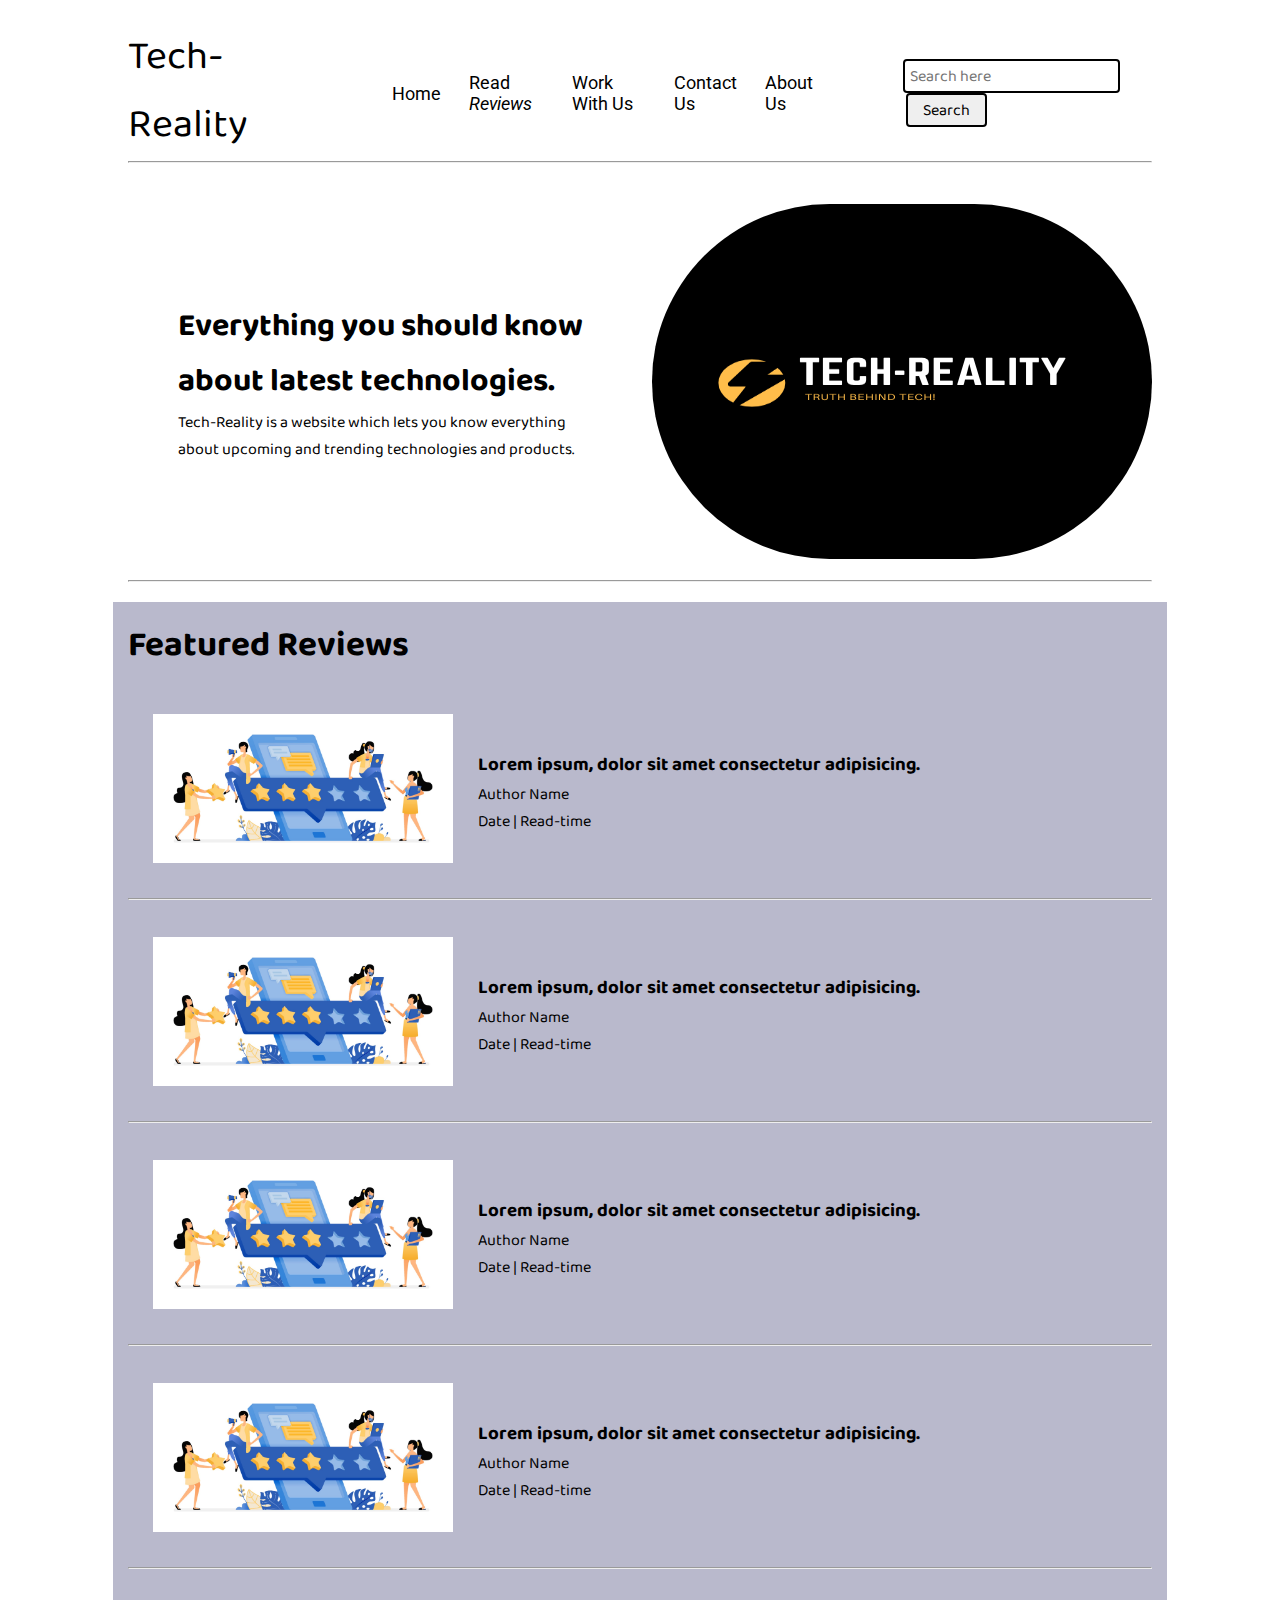
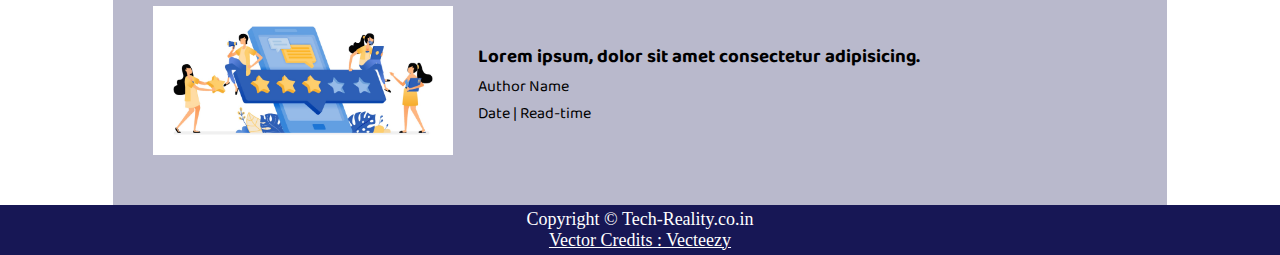
<file: index.html>
<!DOCTYPE html>
<html lang="en">

<head>
    <meta charset="UTF-8">
    <meta http-equiv="X-UA-Compatible" content="IE=edge">
    <meta name="viewport" content="width=device-width, initial-scale=1.0">
    <link rel="stylesheet" href="css/utils.css">
    <link rel="stylesheet" href="css/style.css">
    <link rel="stylesheet" href="css/mobile.css">
    <link rel="shortcut icon" type="image/x-icon" href="images/Tech.png">
    <title>Tech-Reality "Truth Behind Tech"</title>
</head>

<body>
    <nav class="navigation max-width-1 m-auto">
        <div class="nav-left">
            <span>Tech-Reality</span>

            <ul>
                <li><a href="index.html">Home</a></li>
                <li><a href="blogpost.html">Read <i>Reviews</i></a></li>
                <li><a href="workwithus.html">Work With Us</a></li>
                <li><a href="contact.html">Contact Us</a></li>
                <li><a href="aboutus.html">About Us</a></li>
            </ul>
        </div>
        <div class="nav-right">

            <form action="/search.html" method="get">
                <input class="form-input" type="text" name="query" placeholder="Search here">
                <button class="btn">Search</button>
            </form>
        </div>
    </nav>
    <div class="max-width-1 m-auto">
        <hr>
    </div>
    <div class="my-2 content max-width-1 m-auto">
        <div class="content-left">
            <h1>Everything you should know about latest technologies.</h1>
            <p>Tech-Reality is a website which lets you know everything about upcoming and trending technologies and products. </p>
        </div>
        <div class="content-right">
            <img src="images/Tech.png" alt="Tech-Reality">
        </div>
    </div>
    <div class="max-width-1 m-auto">
        <hr>
    </div>
    <div class="home-articles m-auto max-width-1 font1">
        <!--<div class="year-box adjust-year">
            <h3>Year</h3>
            <input type="radio" name="year">2020<br>
            <input type="radio" name="year">2021
        </div>-->
        <h2>
            Featured Reviews
        </h2>
        <div class="home-article">
            <div class="home-article-img">
                <img src="images/reviews.jpg" alt="reviews">
            </div>
            <div class="home-article-content font1">
                <a href="/blogpost.html">
                    <h3>Lorem ipsum, dolor sit amet consectetur adipisicing.</h3>
                </a>
                <div>Author Name</div>
                <span> Date | Read-time</span>
            </div>
        </div>
        <div class="max-width-1 m-auto">
            <hr>
        </div>
        <div class="home-article">
            <div class="home-article-img">
                <img src="images/reviews.jpg" alt="reviews">
            </div>
            <div class="home-article-content font1">
                <a href="/blogpost.html">
                    <h3>Lorem ipsum, dolor sit amet consectetur adipisicing.</h3>
                </a>
                <div>Author Name</div>
                <span> Date | Read-time</span>
            </div>
        </div>
        <div class="max-width-1 m-auto">
            <hr>
        </div>
        <div class="home-article">
            <div class="home-article-img">
                <img src="images/reviews.jpg" alt="reviews">
            </div>
            <div class="home-article-content font1">
                <a href="/blogpost.html">
                    <h3>Lorem ipsum, dolor sit amet consectetur adipisicing.</h3>
                </a>
                <div>Author Name</div>
                <span> Date | Read-time</span>
            </div>
        </div>
        <div class="max-width-1 m-auto">
            <hr>
        </div>
        <div class="home-article">
            <div class="home-article-img">
                <img src="images/reviews.jpg" alt="reviews">
            </div>
            <div class="home-article-content font1">
                <a href="/blogpost.html">
                    <h3>Lorem ipsum, dolor sit amet consectetur adipisicing.</h3>
                </a>
                <div>Author Name</div>
                <span> Date | Read-time</span>
            </div>
        </div>
        <div class="max-width-1 m-auto">
            <hr>
        </div>
        <div class="home-article">
            <div class="home-article-img">
                <img src="images/reviews.jpg" alt="reviews">
            </div>
            <div class="home-article-content font1">
                <a href="/blogpost.html">
                    <h3>Lorem ipsum, dolor sit amet consectetur adipisicing.</h3>
                </a>
                <div>Author Name</div>
                <span> Date | Read-time</span>
            </div>
        </div>
    </div>
    <div class="footer m-auto">
        Copyright &copy; Tech-Reality.co.in
        <p>
            <a href="https://www.vecteezy.com/free-vector/technology"> Vector Credits : Vecteezy</a>
        </p>
    </div>
</body>

</html>
</file>
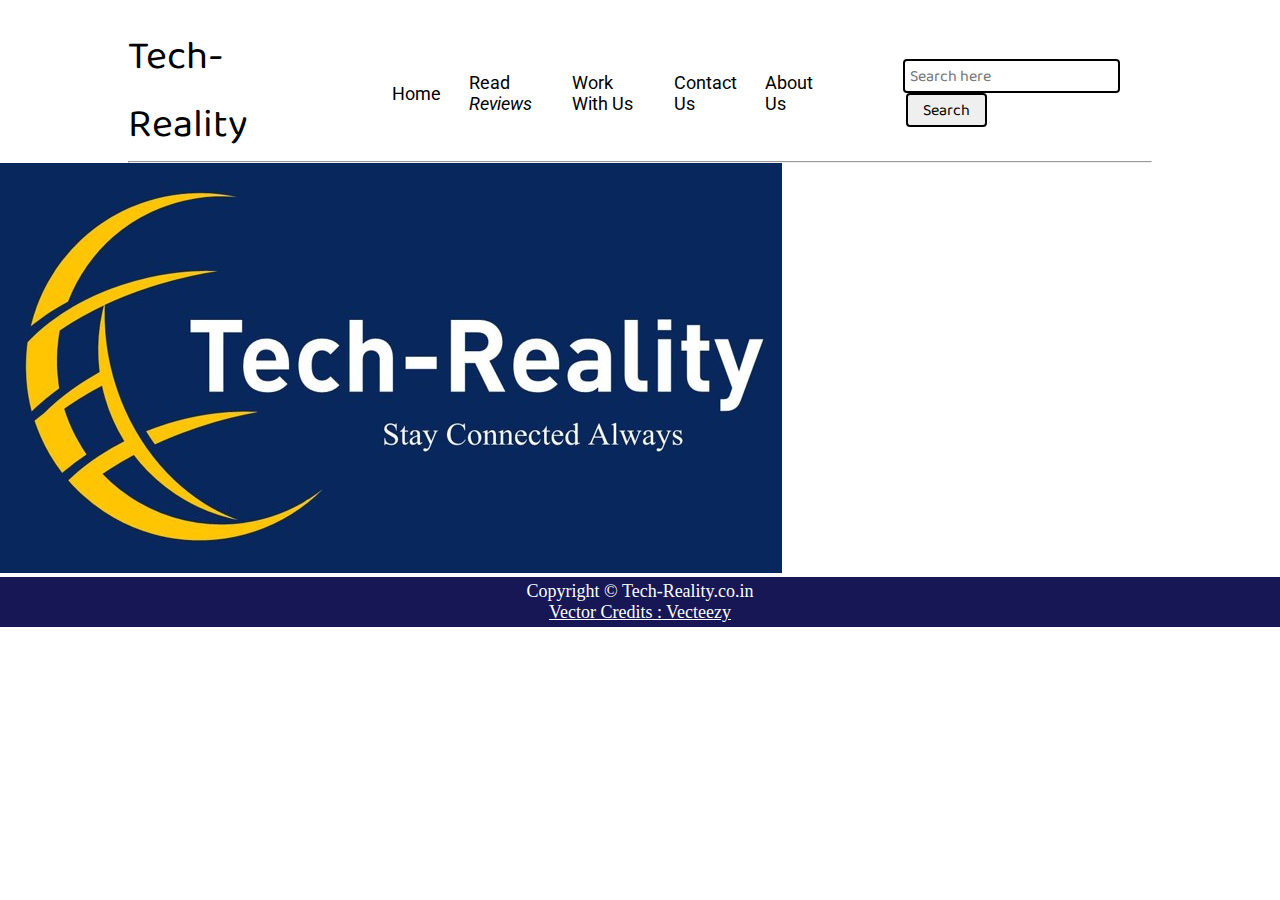
<file: aboutus.html>
<!DOCTYPE html>
<html lang="en">

<head>
    <meta charset="UTF-8">
    <meta http-equiv="X-UA-Compatible" content="IE=edge">
    <meta name="viewport" content="width=device-width, initial-scale=1.0">
    <link rel="stylesheet" href="css/utils.css">
    <link rel="stylesheet" href="css/style.css">
    <link rel="stylesheet" href="css/contact.css">
    <link rel="stylesheet" href="css/mobile.css">
    <title>Tech-Reality "Truth Behind Tech"</title>
</head>

<body>
    <nav class="navigation max-width-1 m-auto">
        <div class="nav-left">
            <span>Tech-Reality</span>

            <ul>
                <li><a href="index.html">Home</a></li>
                <li><a href="blogpost.html">Read <i>Reviews</i></a></li>
                <li><a href="workwithus.html">Work With Us</a></li>
                <li><a href="contact.html">Contact Us</a></li>
                <li><a href="aboutus.html">About Us</a></li>
            </ul>
        </div>
        <div class="nav-right">

            <form action="/search.html" method="get">
                <input class="form-input" type="text" name="query" placeholder="Search here">
                <button class="btn">Search</button>
            </form>
        </div>
    </nav>
    <div class="max-width-1 m-auto">
        <hr>
    </div>
    <div class="about-img">
        <img src="images/Tech-Reality.jpg">
    </div>


    <div class="footer m-auto">
        Copyright &copy; Tech-Reality.co.in
        <p>
            <a href="https://www.vecteezy.com/free-vector/technology"> Vector Credits : Vecteezy</a>
        </p>
    </div>
</body>

</html>
</file>
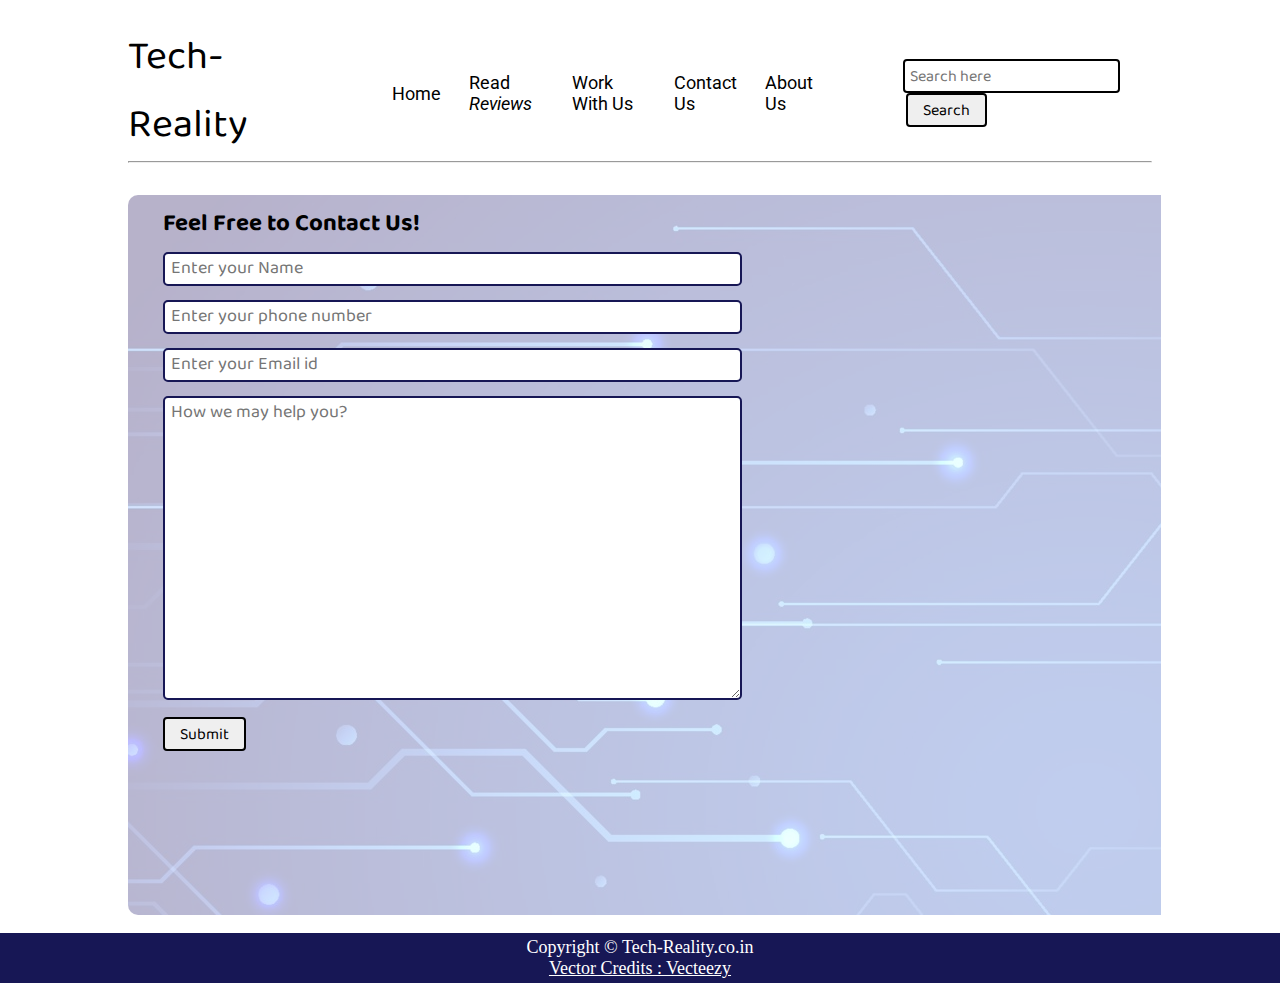
<file: contact.html>
<!DOCTYPE html>
<html lang="en">

<head>
    <meta charset="UTF-8">
    <meta http-equiv="X-UA-Compatible" content="IE=edge">
    <meta name="viewport" content="width=device-width, initial-scale=1.0">
    <link rel="stylesheet" href="css/utils.css">
    <link rel="stylesheet" href="css/style.css">
    <link rel="stylesheet" href="css/contact.css">
    <link rel="stylesheet" href="css/mobile.css">
    <title>Tech-Reality "Truth Behind Tech"</title>
</head>

<body>
    <nav class="navigation max-width-1 m-auto">
        <div class="nav-left">
            <span>Tech-Reality</span>

            <ul>
                <li><a href="index.html">Home</a></li>
                <li><a href="blogpost.html">Read <i>Reviews</i></a></li>
                <li><a href="workwithus.html">Work With Us</a></li>
                <li><a href="contact.html">Contact Us</a></li>
                <li><a href="aboutus.html">About Us</a></li>
            </ul>
        </div>
        <div class="nav-right">

            <form action="/search.html" method="get">
                <input class="form-input" type="text" name="query" placeholder="Search here">
                <button class="btn">Search</button>
            </form>
        </div>
    </nav>
    <div class="max-width-1 m-auto">
        <hr>
    </div>
    <div class="contact-content font1 max-width-1 m-auto">
        <div class="max-width-1 m-auto mx-1">
            <h2>
                Feel Free to Contact Us!
            </h2>
            <form action="https://formspree.io/f/meqnepva" method="post">
                <div class="contact-form">
                    <div class="form-box">
                        <input type="name" placeholder="Enter your Name">
                    </div>
                    <div class="form-box">
                        <input type="number" placeholder="Enter your phone number">
                    </div>
                    <div class="form-box">
                        <input type="email" placeholder="Enter your Email id">
                    </div>
                    <div class="form-box">
                        <textarea name="text" id="" cols="30" rows="10" placeholder="How we may help you?"></textarea>
                    </div>
                    <div class="form-box">
                        <button class="btn">Submit</button>
                    </div>
                </div>
            </form>
        </div>
    </div>


    <div class="footer m-auto">
        Copyright &copy; Tech-Reality.co.in
        <p>
            <a href="https://www.vecteezy.com/free-vector/technology"> Vector Credits : Vecteezy</a>
        </p>
    </div>
</body>

</html>
</file>
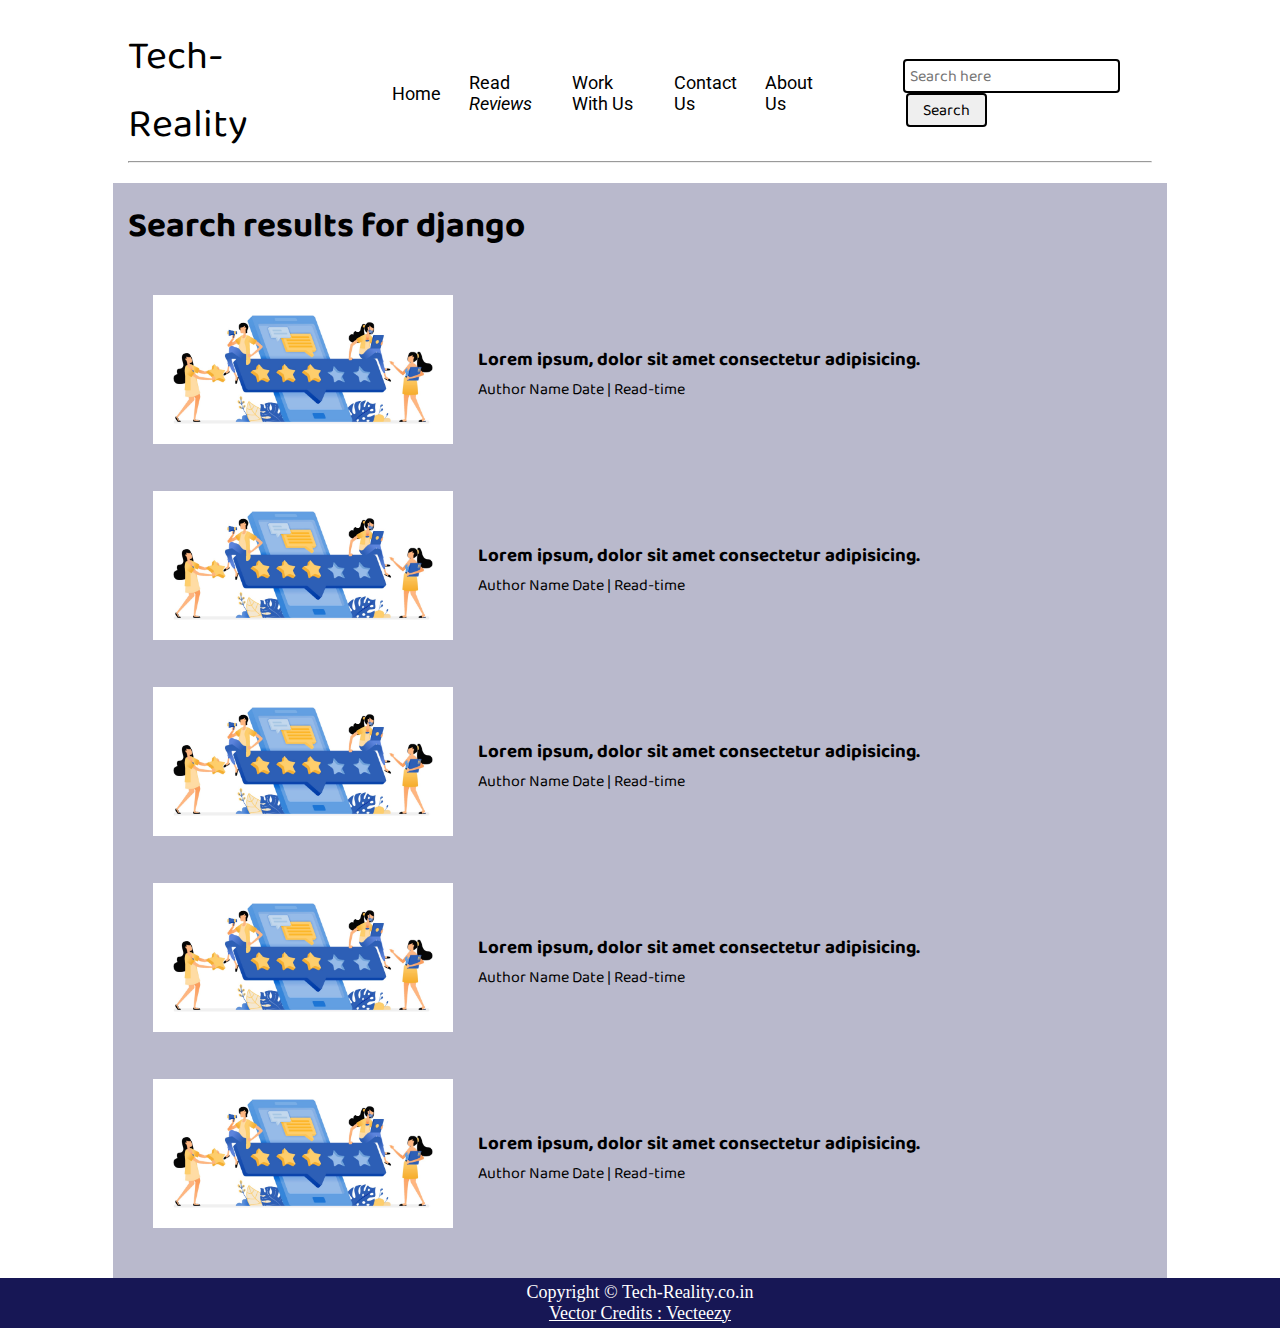
<file: search.html>
<!DOCTYPE html>
<html lang="en">

<head>
    <meta charset="UTF-8">
    <meta http-equiv="X-UA-Compatible" content="IE=edge">
    <meta name="viewport" content="width=device-width, initial-scale=1.0">
    <link rel="stylesheet" href="css/utils.css">
    <link rel="stylesheet" href="css/style.css">
    <link rel="stylesheet" href="css/mobile.css">
    <title>Tech-Reality "Truth Behind Tech"</title>
</head>

<body>
    <nav class="navigation max-width-1 m-auto">
        <div class="nav-left">
            <span>Tech-Reality</span>

            <ul>
                <li><a href="index.html">Home</a></li>
                <li><a href="blogpost.html">Read <i>Reviews</i></a></li>
                <li><a href="workwithus.html">Work With Us</a></li>
                <li><a href="contact.html">Contact Us</a></li>
                <li><a href="aboutus.html">About Us</a></li>
            </ul>
        </div>
        <div class="nav-right">

            <form action="/search.html" method="get">
                <input class="form-input" type="text" name="query" placeholder="Search here">
                <button class="btn">Search</button>
            </form>
        </div>
    </nav>

    <div class="max-width-1 m-auto">
        <hr>
    </div>
    <div class="home-articles m-auto max-width-1 font1">
        <h2>
            Search results for django
        </h2>
        <div class="home-article">
            <div class="home-article-img">
                <img src="images/reviews.jpg" alt="reviews">
            </div>
            <div class="home-article-content font1">
                <a href="/blogpost.html">
                    <h3>Lorem ipsum, dolor sit amet consectetur adipisicing.</h3>
                </a>
                <span>Author Name </span>
                <span> Date | Read-time</span>
            </div>
        </div>
        <div class="home-article">
            <div class="home-article-img">
                <img src="images/reviews.jpg" alt="reviews">
            </div>
            <div class="home-article-content font1">
                <a href="/blogpost.html">
                    <h3>Lorem ipsum, dolor sit amet consectetur adipisicing.</h3>
                </a>
                <span>Author Name </span>
                <span> Date | Read-time</span>
            </div>
        </div>
        <div class="home-article">
            <div class="home-article-img">
                <img src="images/reviews.jpg" alt="reviews">
            </div>
            <div class="home-article-content font1">
                <a href="/blogpost.html">
                    <h3>Lorem ipsum, dolor sit amet consectetur adipisicing.</h3>
                </a>
                <span>Author Name </span>
                <span> Date | Read-time</span>
            </div>
        </div>
        <div class="home-article">
            <div class="home-article-img">
                <img src="images/reviews.jpg" alt="reviews">
            </div>
            <div class="home-article-content font1">
                <a href="/blogpost.html">
                    <h3>Lorem ipsum, dolor sit amet consectetur adipisicing.</h3>
                </a>
                <span>Author Name </span>
                <span> Date | Read-time</span>
            </div>
        </div>
        <div class="home-article">
            <div class="home-article-img">
                <img src="images/reviews.jpg" alt="reviews">
            </div>
            <div class="home-article-content font1">
                <a href="/blogpost.html">
                    <h3>Lorem ipsum, dolor sit amet consectetur adipisicing.</h3>
                </a>
                <span>Author Name </span>
                <span> Date | Read-time</span>
            </div>
        </div>
    </div>
    <div class="footer m-auto">
        Copyright &copy; Tech-Reality.co.in
        <p>
            <a href="https://www.vecteezy.com/free-vector/technology"> Vector Credits : Vecteezy</a>
        </p>
    </div>
</body>

</html>
</file>
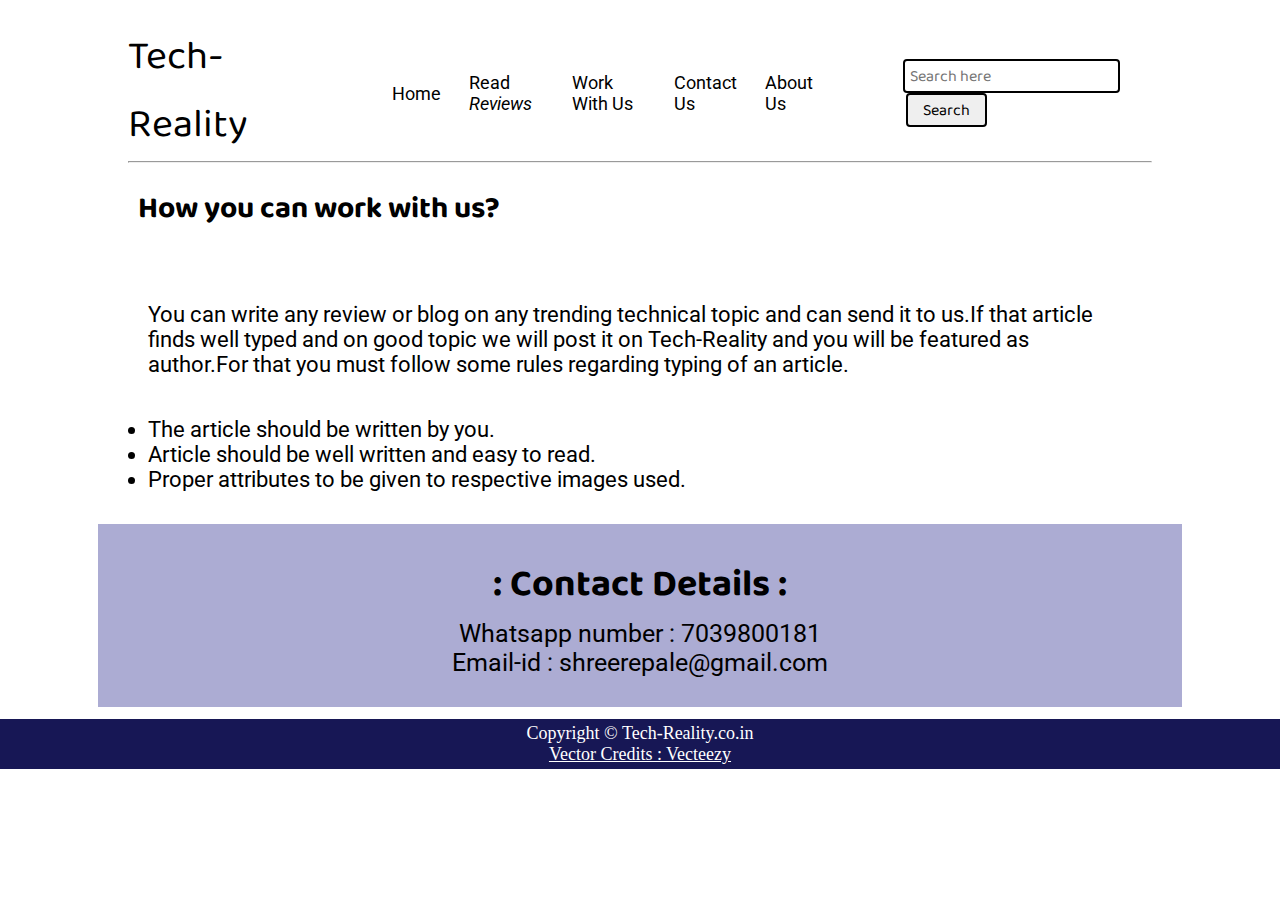
<file: workwithus.html>
<!DOCTYPE html>
<html lang="en">

<head>
    <meta charset="UTF-8">
    <meta http-equiv="X-UA-Compatible" content="IE=edge">
    <meta name="viewport" content="width=device-width, initial-scale=1.0">
    <link rel="stylesheet" href="css/utils.css">
    <link rel="stylesheet" href="css/style.css">
    <link rel="stylesheet" href="css/contact.css">
    <link rel="stylesheet" href="css/mobile.css">
    <link rel="stylesheet" href="css/workwithus.css">
    <title>Tech-Reality "Truth Behind Tech"</title>
</head>

<body>
    <nav class="navigation max-width-1 m-auto">
        <div class="nav-left">
            <span>Tech-Reality</span>

            <ul>
                <li><a href="index.html">Home</a></li>
                <li><a href="blogpost.html">Read <i>Reviews</i></a></li>
                <li><a href="workwithus.html">Work With Us</a></li>
                <li><a href="contact.html">Contact Us</a></li>
                <li><a href="aboutus.html">About Us</a></li>
            </ul>
        </div>
        <div class="nav-right">

            <form action="/search.html" method="get">
                <input class="form-input" type="text" name="query" placeholder="Search here">
                <button class="btn">Search</button>
            </form>
        </div>
    </nav>
    <div class="max-width-1 m-auto">
        <hr>
    </div>
    <div class="my-2 work-head max-width-1 m-auto">
        <h2 class="font1">How you can work with us?</h2><br><br>
        <p class="font2">
            You can write any review or blog on any trending technical topic and can send it to us.If that article finds well typed and on good topic we will post it on Tech-Reality and you will be featured as author.For that you must follow some rules regarding
            typing of an article.
        </p>
        <ul class="font2">
            <li>
                The article should be written by you.
            </li>
            <li>
                Article should be well written and easy to read.
            </li>
            <li>
                Proper attributes to be given to respective images used.
            </li>
        </ul>
    </div>
    <div class="my-2 work-foot max-width-1 m-auto font1">
        <h2>: Contact Details :</h2>
        <p class="whatspp font2">Whatsapp number : 7039800181</p>
        <p class="email font2">Email-id : shreerepale@gmail.com</p>
    </div>

    <div class="footer m-auto">
        Copyright &copy; Tech-Reality.co.in
        <p>
            <a href="https://www.vecteezy.com/free-vector/technology"> Vector Credits : Vecteezy</a>
        </p>
    </div>
</body>

</html>
</file>
<file: css/utils.css>
@import url('https://fonts.googleapis.com/css2?family=Baloo+Bhaijaan+2:wght@500&family=Roboto:wght@300&display=swap');
:root {
    --main-bg-color: rgb(23, 23, 85);
    --font1: 'Baloo Bhaijaan 2', cursive;
    --font2: 'Roboto', sans-serif;
}

.font1 {
    font-family: var(--font1);
}

.font2 {
    font-family: var(--font2);
}

.max-width-1 {
    max-width: 80vw;
}

.max-width-2 {
    max-width: 60vw;
}

.m-auto {
    margin: auto
}

.mx-1 {
    margin-left: 35px;
    margin-right: 35px;
}

.btn {
    padding: 0px 15px;
    padding-top: 3px;
    border: 2px solid black;
    border-radius: 4px;
    font-family: var(--font1);
    font-size: 16px;
    cursor: pointer;
    transition: all 0.3s ease-in-out;
}

.btn:hover {
    color: white;
    background: var(--main-bg-color);
}

.form-input {
    padding: 0px 5px;
    padding-top: 3px;
    font-size: 16px;
    border: 2px solid black;
    border-radius: 4px;
    margin: 0 -3px;
    font-family: var(--font1);
}

.my-2 {
    margin-bottom: 12px;
    margin-top: 12px;
}

.form-box input,
textarea {
    width: 44vw;
    padding: 0px 6px;
    margin: 7px 0;
    font-size: 18px;
    font-family: var(--font1);
    border: 2px solid var(--main-bg-color);
    border-radius: 5px;
}

.footer {
    font-size: 18px;
}
</file>
<file: css/style.css>
* {
    margin: 0;
    padding: 0;
}

.navigation {
    font-family: var(--font1);
    display: flex;
    justify-content: space-between;
    align-items: center;
    margin-top: 25px;
}

.nav-left {
    font-size: 40px;
    display: flex;
}

.nav-left ul {
    display: flex;
    align-items: center;
    margin: 0px 77px;
    font-size: 18px;
}

.nav-left ul li {
    list-style: none;
    margin: 0 14px;
    font-family: var(--font2);
    transition: all 0.5s ease-in-out;
}

.nav-left ul li a {
    text-decoration: none;
    color: black;
}

.nav-left ul li a:hover {
    color: var(--main-bg-color);
    font-weight: bolder;
}

.content {
    height: 100%;
    display: flex;
    margin-top: 32px;
    padding: 9px;
    position: relative;
}

.content::after {
    content: "";
    position: absolute;
    width: 100%;
    height: inherit;
    border-radius: 10px;
}

.content-left {
    font-family: var(--font1);
    width: 50%;
    display: flex;
    flex-direction: column;
    justify-content: center;
    padding: 50px;
    z-index: 1;
}

.content-right {
    width: 50%;
    display: flex;
    align-items: center;
    justify-content: center;
}

.content-right img {
    height: 355px;
    border-radius: 250px;
    width: 500px;
}

.home-articles {
    background-color: rgb(23, 23, 85, 0.3);
    padding: 15px;
    margin-top: 20px;
    position: relative;
}

.year-box {
    position: absolute;
    width: 250px;
    height: 250px;
    right: 150px;
    top: 100px;
    font-size: 20px;
}

.year-box div {
    margin: 12px 0;
    font-size: 20px;
}

.home-articles h2 {
    font-size: 35px;
}

.home-article {
    display: flex;
    margin: 25px;
    padding-top: 12px;
}

.home-article img {
    width: 300px;
}

.home-article-content {
    align-self: center;
    padding: 25px;
}

.home-article-content a {
    text-decoration: none;
    color: black;
}

.footer {
    height: 50px;
    background-color: var(--main-bg-color);
    display: flex;
    align-items: center;
    justify-content: center;
    color: white;
    flex-direction: column;
}

.footer a {
    color: white;
}
</file>
<file: css/mobile.css>
@media screen and (max-width:1200px) {
    .navigation {
        flex-direction: column;
        margin-bottom: 20px;
    }
    .nav-left {
        flex-direction: column;
        text-align: center;
    }
    .content-right {
        display: none;
    }
    .home-article {
        flex-direction: column;
    }
    .home-article-img {
        text-align: center;
    }
    .year-box {
        top: 20px;
        font-size: 10px;
        display: flex;
        left: 60vw;
    }
    .year-box div {
        margin: 0;
        padding: 3px 0;
    }
    .home-article img {
        width: 70vw;
    }
    .form-input {
        width: 50%;
    }
    .form-box input,
    textarea {
        width: 60vw;
    }
    .post-img {
        height: auto;
    }
    .adjust-year {
        position: static;
        height: auto;
        padding: 12px 0;
        display: flex;
        justify-content: flex-end;
        width: 100%;
    }
}
</file>
<file: css/contact.css>
.contact-content {
    height: 80vh;
    margin-top: 32px;
    padding: 9px;
    position: relative;
    overflow: hidden;
}

.contact-content::after {
    content: "";
    background-image: url("../images/home.jpg");
    position: absolute;
    top: 0;
    width: 100%;
    height: inherit;
    border-radius: 10px;
    opacity: 0.3;
    z-index: -1;
}

.contact-form {}
</file>
<file: css/workwithus.css>
.work-head h2 {
    font-size: 30px;
    padding: 10px;
}

.work-head p {
    font-size: 22px;
    padding: 20px;
}

.work-head ul {
    font-size: 22px;
    padding: 20px;
}

.work-foot {
    text-align: center;
    padding: 30px;
    font-size: 25px;
    background-color: rgb(172, 172, 211);
}
</file>
